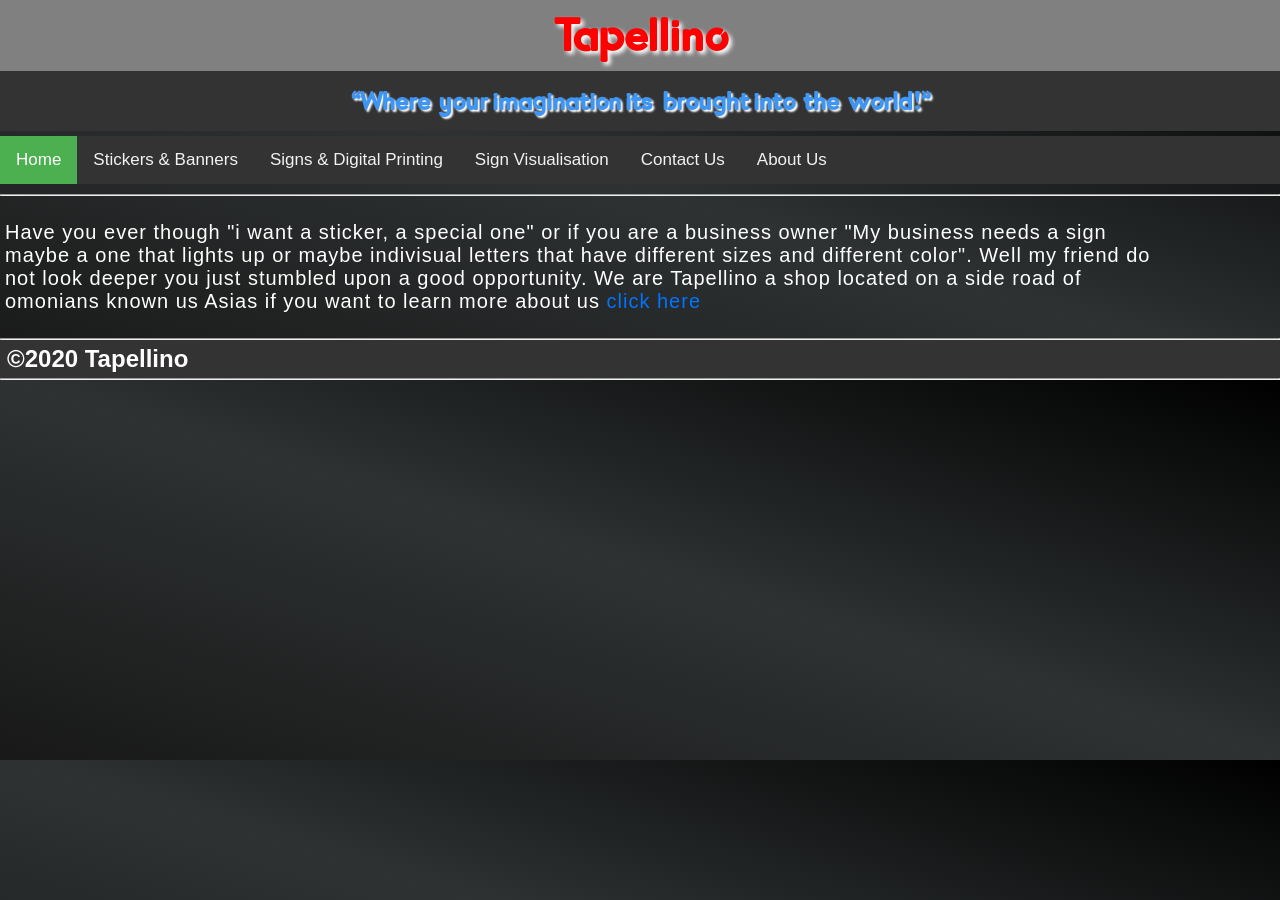
<file: index/index.html>
<!DOCTYPE html>
<html>
	<head>
		<title>Tapellino | Home</title>
		<script src="js/main.js"></script>
		<link href="css/main.css" rel="stylesheet" />
		<link href="css/mobile.css" rel="stylesheet" />
		<link rel="stylesheet" href="https://cdnjs.cloudflare.com/ajax/libs/font-awesome/4.7.0/css/font-awesome.min.css">
		<link rel="icon" href="../images/webpage/favicon.png" />
		<meta charset="UTF-8">
   </head>
        <body>
            <header>
				<div>
					<h1 id="headmage" class='headanimation'>Tapellino</h1>
					<h2 class='quoteanimation'><q>Where your imagination its brought into the world!</q></h2>
				</div>
			</header>
            <nav>
                <div class="topnav" id="myTopnav">
                    <a href="index.html" class="active">Home</a>
                    <a class="selector"> Stickers & Banners
					<ul>	
						<div>
							<li class="tabitem" onclick="href='stickers.html'">Normal Stickers</li>
							<li class="tabitem" onclick="href='sstickers.html'">Special Stickers</li>
							<li class="tabitem" onclick="href='banners.html'">Banners</li>
						</div>
					</ul>
					</a>
                    <a class="selector"> Signs & Digital Printing
					<ul>
						<div>
							<li class="tabitem" onclick="href='CSigns'">Common Signs</li>
							<li class="tabitem" onclick="href='SSigns'">Special Signs</li>
							<li class="tabitem" onclick="href='print.html'">Digital Printing</li>
						</div>
					</ul>
					</a>
					<a href="VTP.html"><!--VTP stands for Virtual Test Program -->Sign Visualisation</a>
                    <a href="Contact.html">Contact Us</a>
                    <a id="aboutus" href="">About Us</a>
					<a href="javascript:void(0);" class="icon" onclick="myNav(0)">
                        <i class="fa fa-bars"></i>
                    </a>
                </div>
            </nav>
            <main>
				<hr>
				<p class="pclass1"> Have you ever though "i want a sticker, a special one" or
				if you are a business owner
				"My business needs a sign maybe a one that lights up or maybe indivisual letters that have
				different sizes and different color". 
				 Well my friend do not look deeper you just stumbled 
				upon a good opportunity.
				 We are Tapellino a shop located on a side road of omonians known us Asias
				if you want to learn more about us <a style="color:#0074ff; text-decoration:none;" href="aboutus.html">click here</a><br>
				</p>
            </main>
            <footer>
				<hr>
                <h2 style="padding: 0px 7px; margin: 5px 0px;">©2020 Tapellino</h2>
				<hr>
            </footer>
        </body>
</html>
</file>
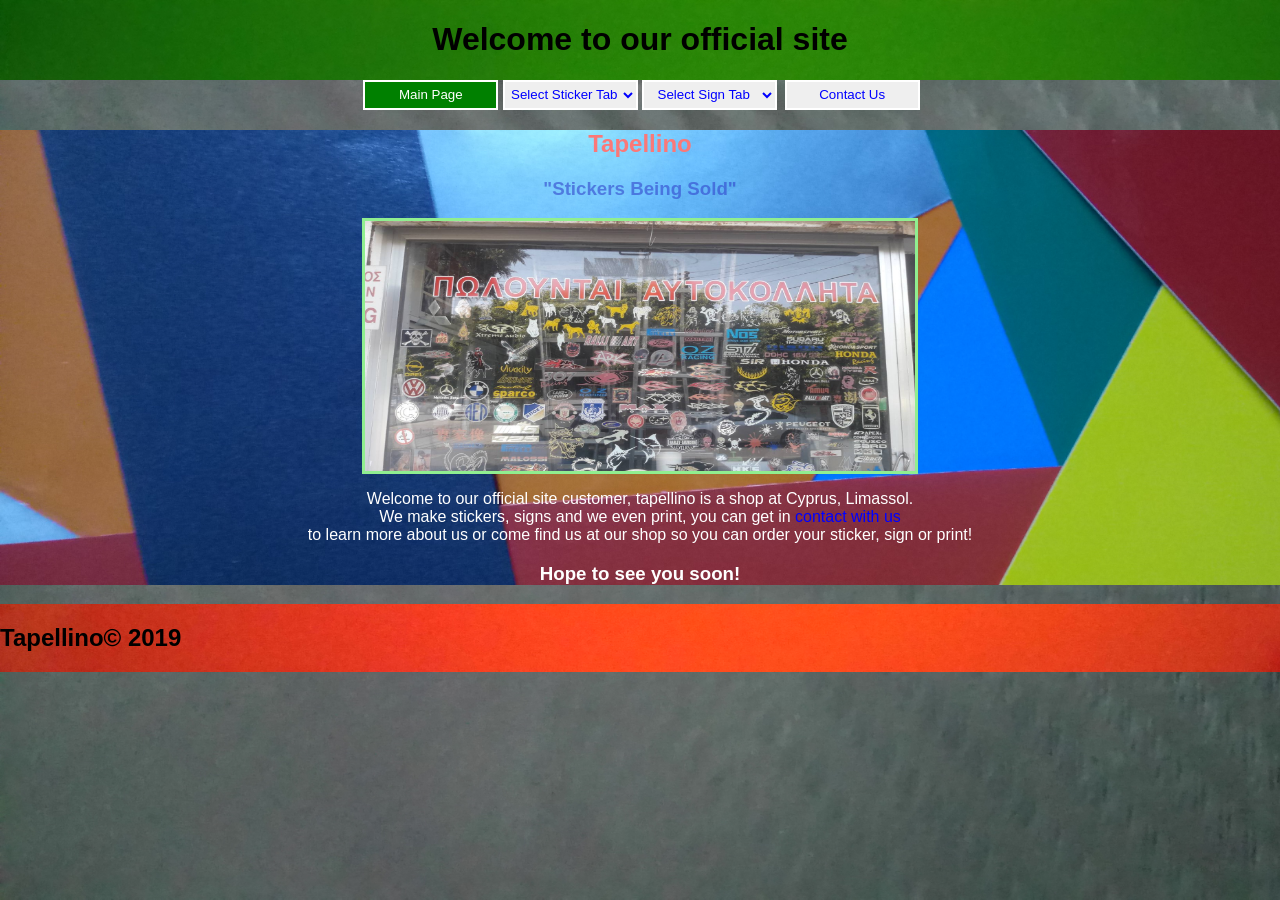
<file: main/index.html>
<DOCTYPE html>
<!-- This is the begging of the tapellino site -->
<html>
	<head>
		<title>Tapellino Official Site</title>
		<meta name="Description" content="The official site of tapellino!">
		<meta name="Keywords" content="Tapellino, tapellino, signs, Signs, Stickers, stickers, Printing, printing,">
		<link href="style.css" rel="stylesheet" />
		<link rel="icon" href="images/t.png" />
                <link rel="html" href="stickers.html" />
                <link rel="html" href="gstickers.html" />
                <link rel="html" href="cstickers.html" />
                <link rel="html" href="msigns.html" />
                <link rel="html" href="nsigns.html" />
                <link type="text/html" href="osigns.html" />
	</head>
	<body>
		<Header>
			<h1> Welcome to our official site </h1>
		</Header>
		<nav>
			<span>
				<button id="selectedbutton" onclick="location.href='index.html'" type="button"> Main Page </button>
				<select>
					<option value="null" > Select Sticker Tab </option>
					<option value="Stickers" onclick="location.href='stickers.html'"> Normal Stickers </option>
					<option value="GlassStickers" onclick="location.href='gstickers.html'"> Glass Stickers </option>
					<option value="CarStickers" onclick="location.href='cstickers.html'"> Car Stickers </option>
				</select>
				<select>
					<option value="null" > Select Sign Tab </option>
					<option value="MetalSigns" onclick="location.href='msigns.html'"> Metal & Alucobond Signs </option>
					<option value="NeonSigns" onclick="location.href='nsigns.html'"> Neon & 3D Signs </option>
					<option value="OtherSigns" onclick="location.href='osigns.html'"> Other Signs </option>
				</select>
				<button onclick="location.href='communication.html'" type="button"> Contact Us </button>
			</span>	
		</nav>
		<main>
			<h2 style="color:rgb(250,120,120);"><b>Tapellino </b></h2>
			<h3 style="color:rgb(50,70,205); opacity:60%;"> "Stickers Being Sold" </h3>
			<img src="images/vitrina.jpg" alt="Front of the shop" style="width:550px; height:250; border:3px solid lightgreen;"> </img>
			<p>Welcome to our official site customer, tapellino is a shop at Cyprus, Limassol.<br> We make stickers, signs
			and we even print, you can get in <a style="color:blue;" onclick="location.href='communication.html'">contact with us </a><br>
			to learn more about us or come find us at our shop so you can order your sticker, sign or print!</p>
			<h3 style="color:white;"> Hope to see you soon! </h3>
		</main>
		<Footer>
			<span>
				<h2	class="DIB">Tapellino© 2019</h2> <h3 style="margin-left:65%; display:inline-block; visibility:hidden;"> Made by John Panagi </h3>
			</span>
		<Footer>
	</body>
</html>
</file>
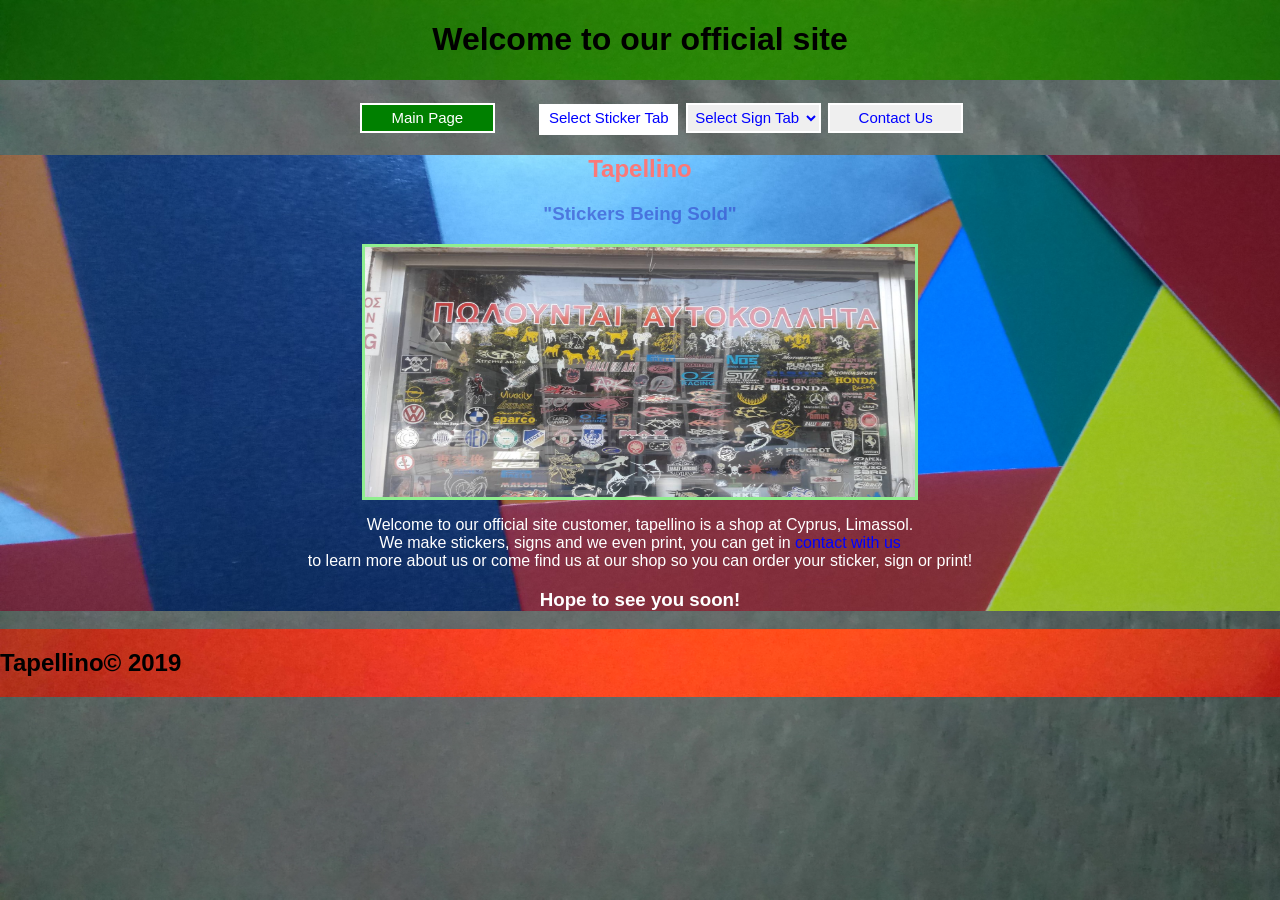
<file: Old Site/index.html>
<DOCTYPE html>
<!-- This is the begging of the tapellino site -->
<html>
	<head>
		<title>Tapellino Official Site</title>
		<meta name="Description" content="The official site of tapellino!">
		<meta name="Keywords" content="Tapellino, tapellino, signs, Signs, Stickers, stickers, Printing, printing,">
		<link href="style.css" rel="stylesheet" />
		<link rel="icon" href="images/t.png" />
                <link rel="html" href="stickers.html" />
                <link rel="html" href="gstickers.html" />
                <link rel="html" href="cstickers.html" />
                <link rel="html" href="msigns.html" />
                <link rel="html" href="nsigns.html" />
                <link type="text/html" href="osigns.html" />
	</head>
	<body>
		<Header>
			<h1> Welcome to our official site </h1>
		</Header>
		<nav>
			<span>
				<ul>
					<button id="selectedbutton" onclick="location.href='index.html'" type="button" > Main Page </button>
					<ul style="display: inline-block;">
						<li class="tabs">
						Select Sticker Tab
							<ol>
								<div>
									<li class="itemlist" value="Stickers" onclick="location.href='stickers.html'"> Normal Stickers </li>
									<li	class="itemlist" value="GlassStickers" onclick="location.href='gstickers.html'"> Glass Stickers </li>
									<li class="itemlist" value="CarStickers" onclick="location.href='cstickers.html'"> Car Stickers </li>
								</div>
							</ol>
						</li>
					</ul>
					<select>
						<option value="null" > Select Sign Tab </option>
						<option value="MetalSigns" onclick="location.href='msigns.html'"> Metal & Alucobond Signs </option>
						<option value="NeonSigns" onclick="location.href='nsigns.html'"> Neon & 3D Signs </option>
						<option value="OtherSigns" onclick="location.href='osigns.html'"> Other Signs </option>
					</select>
					<button onclick="location.href='communication.html'" type="button"> Contact Us </button>
				</ul>
			</span>	
		</nav>
		<main>
			<h2 style="color:rgb(250,120,120);"><b>Tapellino </b></h2>
			<h3 style="color:rgb(50,70,205); opacity:60%;"> "Stickers Being Sold" </h3>
			<img src="images/vitrina.jpg" alt="Front of the shop" style="width:550px; height:250; border:3px solid lightgreen;"> </img>
			<p>Welcome to our official site customer, tapellino is a shop at Cyprus, Limassol.<br> We make stickers, signs
			and we even print, you can get in <a style="color:blue;" onclick="location.href='communication.html'">contact with us </a><br>
			to learn more about us or come find us at our shop so you can order your sticker, sign or print!</p>
			<h3 style="color:white;"> Hope to see you soon! </h3>
		</main>
		<Footer>
			<span>
				<h2	class="DIB">Tapellino© 2019</h2> <h3 style="margin-left:65%; display:inline-block; visibility:hidden;"> Made by John Panagi </h3>
			</span>
		<Footer>
	</body>
</html>
</file>
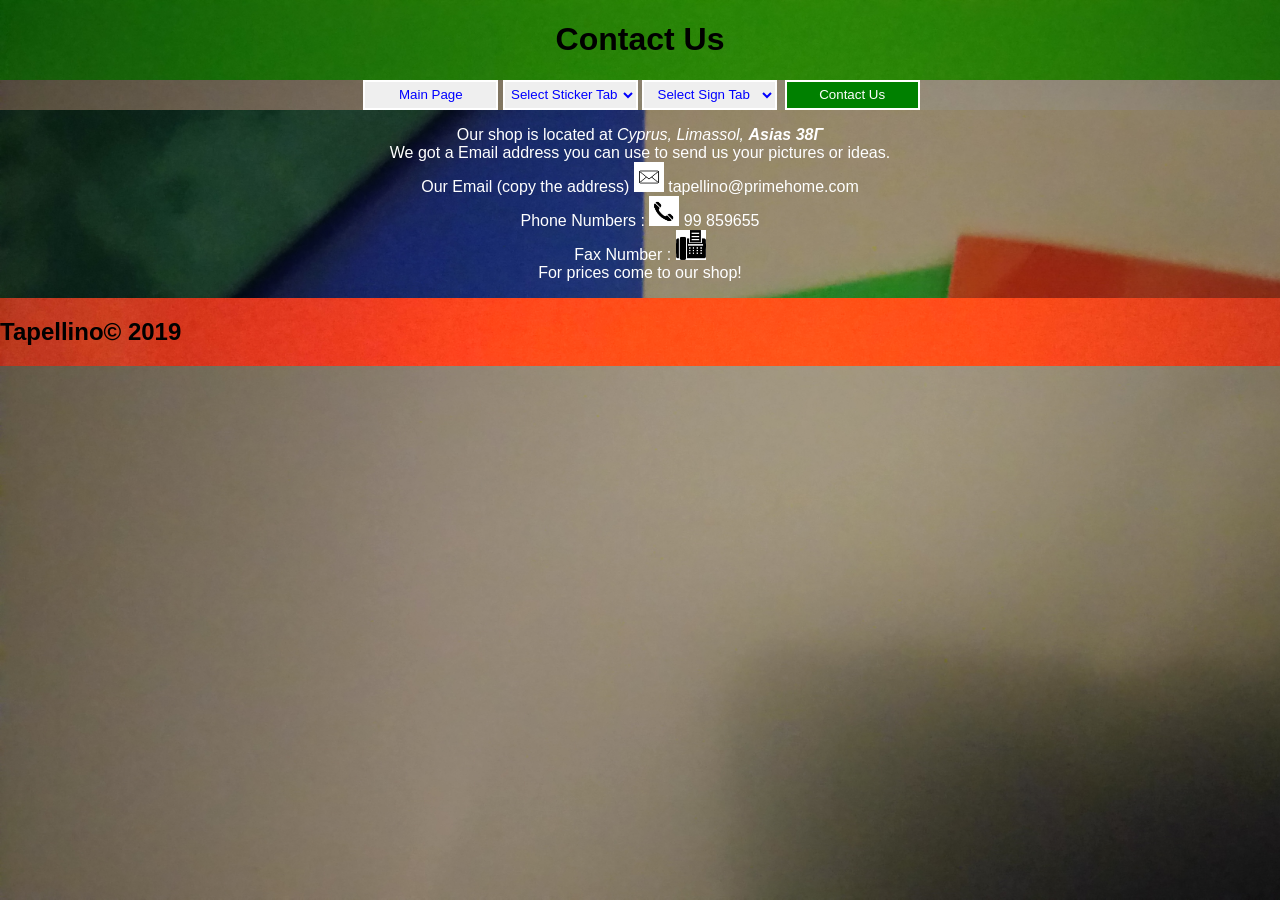
<file: communication.html>
<DOCTYPE html>
<!-- This is the beggings of the Communication site -->
<html>
	<head>
		<title>Advertising Signs</title>
		<link href="style.css" rel="stylesheet" />
		<link rel="icon" href="images/t.png" />
	</head>
	<body>
		<Header>
			<h1>Contact Us</h1>
		</Header>
		<nav>
			<span>
				<button onclick="location.href='index.html'" type="button"> Main Page </button>
				<select>
					<option value="null" > Select Sticker Tab </option>
					<option value="Stickers" onclick="location.href='stickers.html'"> Normal Stickers </option>
					<option value="GlassStickers" onclick="location.href='gstickers.html'"> Glass Stickers </option>
					<option value="CarStickers" onclick="location.href='cstickers.html'"> Car Stickers </option>
				</select>
				<select>
					<option value="null" > Select Sign Tab </option>
					<option value="MetalSigns" onclick="location.href='msigns.html'"> Metal & Alucobond Signs </option>
					<option value="NeonSigns" onclick="location.href='nsigns.html'"> Neon & 3D Signs </option>
					<option value="OtherSigns" onclick="location.href='osigns.html'"> Other Signs </option>
				</select>
				<button id="selectedbutton" onclick="location.href='communication.html'" type="button"> Contact Us </button>
			</span>	
		</nav>
		<main>
			<span><p style="display:inline-block;">Our shop is located at <i> Cyprus, Limassol, <b>Asias 38Γ</b></i> <br>
			We got a Email address you can use to send us your pictures or ideas.<br>
			Our Email (copy the address) <img style="width:30px; height:30px;" src="images/mail.jpg" alt="tapellino@primehome.com"> </img> tapellino@primehome.com<br>
			Phone Numbers : <img style="width:30px; height:30px;" src="images/phony.jpg" alt="Phone Number:"> </img> 99 859655 <br>
			Fax Number : <img style="width:30px; height:30px;" src="images/fax.jpg" alt="Fax Number:"> </img> <br>
			For prices come to our shop!</p></span>
			
		</main>
		<Footer>
			<h2 class="DIB">Tapellino© 2019</h2>
		<Footer>
	</body>
</html>
</file>
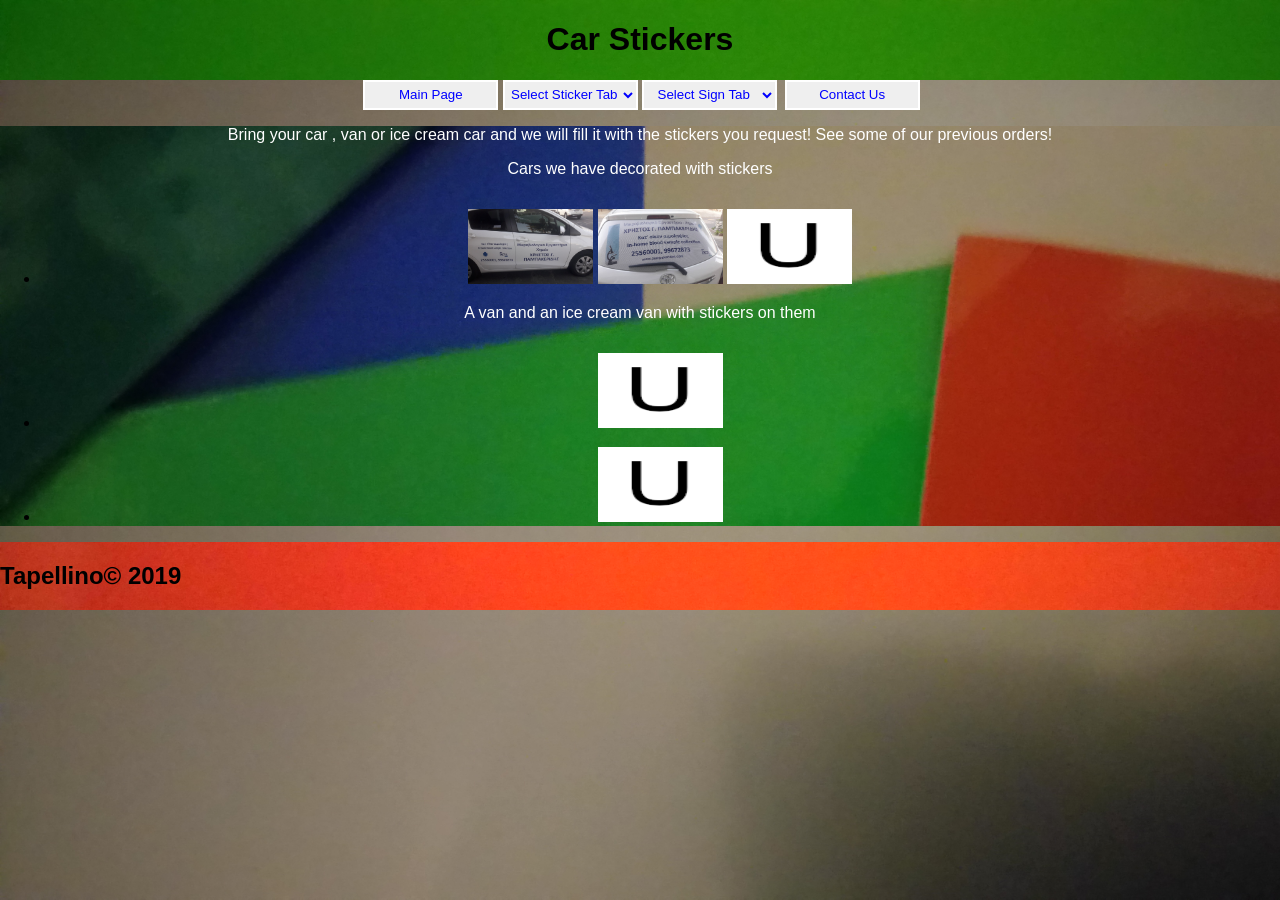
<file: cstickers.html>
<DOCTYPE html>
<!-- This is the beggings of the stickers site -->
<html>
	<head>
		<title>Car Stickers</title>
		<link href="style.css" rel="stylesheet" />
		<link rel="icon" href="images/t.png" />
	</head>
	<body>
		<Header>
			<h1> Car Stickers</h1>
		</Header>
		<nav>
			<span>
				<button onclick="location.href='index.html'" type="button"> Main Page </button>
				<select>
					<option value="null" > Select Sticker Tab </option>
					<option value="Stickers" onclick="location.href='stickers.html'"> Normal Stickers </option>
					<option value="GlassStickers" onclick="location.href='gstickers.html'"> Glass Stickers </option>
					<option id="selectedbutton" value="CarStickers" onclick="location.href='cstickers.html'"> Car Stickers </option>
				</select>
				<select>
					<option value="null" > Select Sign Tab </option>
					<option value="MetalSigns" onclick="location.href='msigns.html'"> Metal & Alucobond Signs </option>
					<option value="NeonSigns" onclick="location.href='nsigns.html'"> Neon & 3D Signs </option>
					<option value="OtherSigns" onclick="location.href='osigns.html'"> Other Signs </option>
				</select>
				<button onclick="location.href='communication.html'" type="button"> Contact Us </button>
			</span>	
		<main>
			<p>Bring your car , van or ice cream car and we will fill it with the stickers you request! See some of our previous orders!</p>
			<span>
				<p> Cars we have decorated with stickers </p>
				<ul>
					<li> <img class="csticks" src="stickers/car1.jpg" alt="Unavailable"> </img> <img class="csticks" src="stickers/car2.jpg" alt="Unavailable"> <img class="csticks" src="images/u.png" alt="Unavailable" > </img> </li>
				</ul>
				<p> A van and an ice cream van with stickers on them </p>
				<ul>
					<li> <img class="csticks" src="images/u.png" alt="Unavailable"> </img> </li>
					<li> <img class="csticks" src="images/u.png" alt="Unavailable"> </img> </li>
				</ul>
			</span>
		</main>
		<Footer>
			<h2 class="DIB">Tapellino© 2019</h2>
		<Footer>
	</body>
</html>
</file>
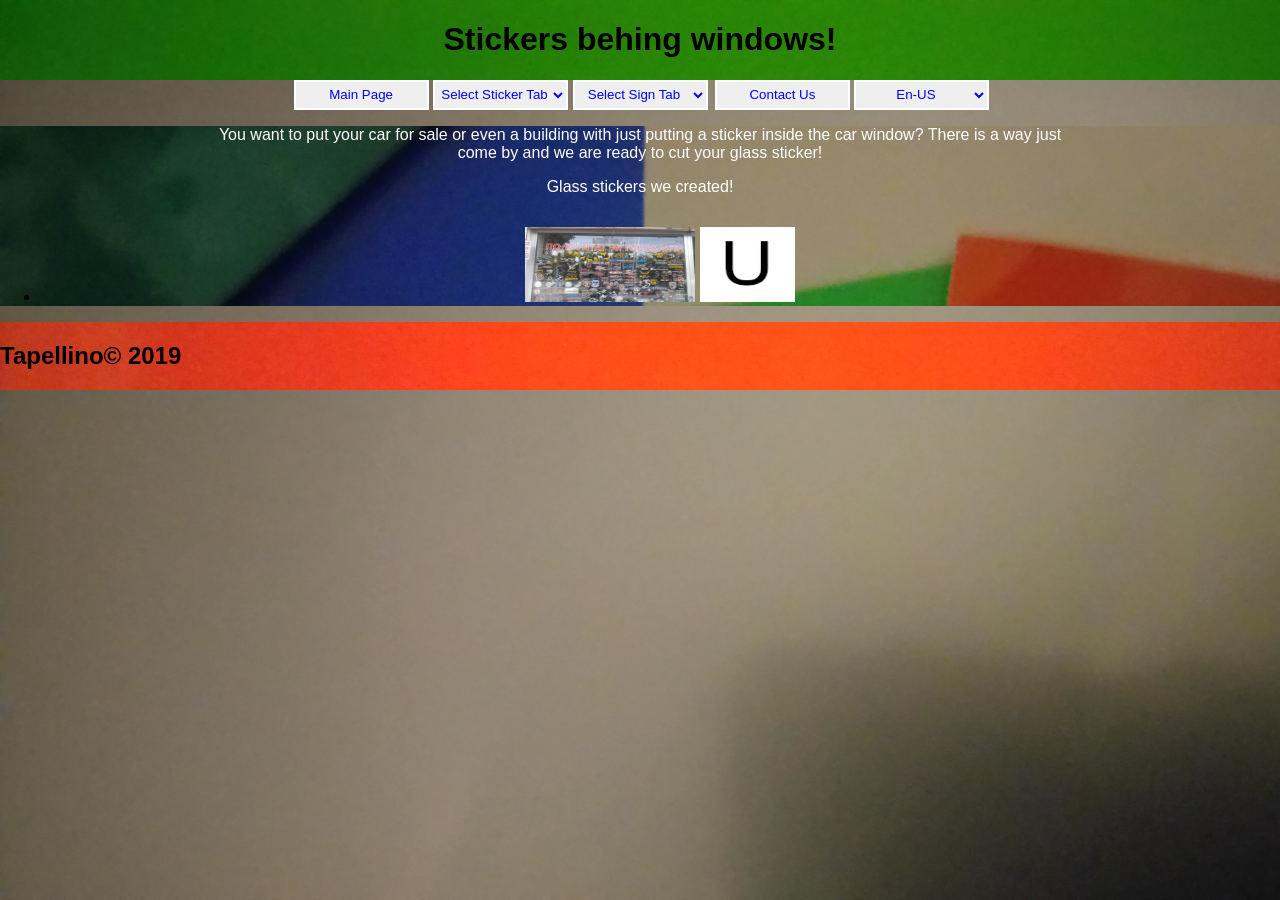
<file: gstickers.html>
<DOCTYPE html>
<!-- This is the begging of the tapelino site -->
<html>
	<head>
		<title>Glass Stickers</title>
		<link href="style.css" rel="stylesheet" />
		<link rel="icon" href="images/t.png" />
	</head>
	<body>
		<Header>
			<span>
				<h1 style="display: inline-block;"> Stickers behing windows! </h1>
			</span>
		</Header>
		<nav>
			<span>
				<button onclick="location.href='index.html'" type="button"> Main Page </button>
				<select>
					<option value="null" > Select Sticker Tab </option>
					<option value="Stickers" onclick="location.href='stickers.html'"> Normal Stickers </option>
					<option id="selectedbutton" value="GlassStickers" onclick="location.href='gstickers.html'"> Glass Stickers </option>
					<option value="CarStickers" onclick="location.href='cstickers.html'"> Car Stickers </option>
				</select>
				<select>
					<option value="null" > Select Sign Tab </option>
					<option value="MetalSigns" onclick="location.href='msigns.html'"> Metal & Alucobond Signs </option>
					<option value="NeonSigns" onclick="location.href='nsigns.html'"> Neon & 3D Signs </option>
					<option value="OtherSigns" onclick="location.href='osigns.html'"> Other Signs </option>
				</select>
				<button onclick="location.href='communication.html'" type="button"> Contact Us </button>
				<select>
					<option value="EnUS" onclick="location.href='gstickers.html'"> <p class="DIB"> En-US </p> </option>
					<option value="ElGR" onclick="location.href='gstickersgr.html'"> <p class="DIB"> El-GR </p> </option>
				</select>
			</span>
		</nav>
		<main>
			<p>You want to put your car for sale or even a building with just putting a sticker inside the car window? There is a way just <br>
			come by and we are ready to cut your glass sticker!</p>
			<span>
				<p> Glass stickers we created! </p>
				<ul>
					<li> <img class="gsticks" style="width:170px;" src="images/vitrina.jpg" alt="Unavailable"> </img> <img class="gsticks" src="images/u.png" alt="Unavailable"> </img> </li>
				</ul>
			</span>
		</main>
		<Footer>
			<span>
				<h2 class="DIB">Tapellino© 2019</h2>
			</span>
		<Footer>
	</body>
</html>
</file>
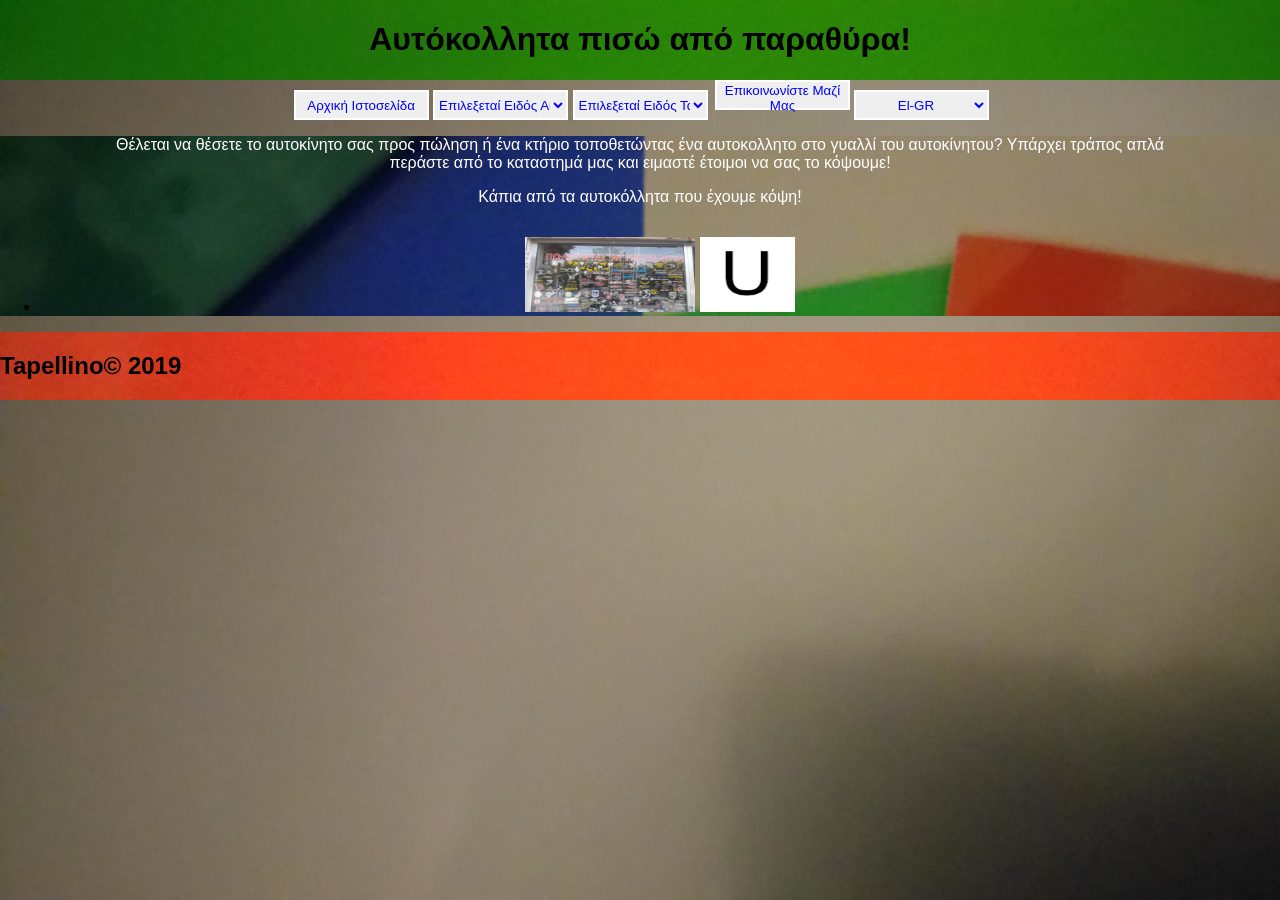
<file: gstickersgr.html>
<DOCTYPE html>
<!-- This is the begging of the tapelino site -->
<html lang="el">
	<head>
		<title>Αυτόκολλητα Γυαλλιού</title>
		<link href="style.css" rel="stylesheet" />
		<link rel="icon" href="images/t.png" />
		<meta charset="UTF-8">
	</head>
	<body>
		<Header>
			<span>
				<h1 style="display: inline-block;"> Αυτόκολλητα πισώ από παραθύρα! </h1>
			</span>
		</Header>
		<nav>
			<span>
				<button onclick="location.href='index.html'" type="button"> Αρχική Ιστοσελίδα </button>
				<select>
					<option value="null" > Επιλεξεταί Ειδός Αυτόκολλητων </option>
					<option value="Stickers" onclick="location.href='stickers.html'"> Κανονικά Αυτόκολλητα </option>
					<option id="selectedbutton" value="GlassStickers" onclick="location.href='gstickers.html'"> Αυτόκολλητα Γυαλλιού </option>
					<option value="CarStickers" onclick="location.href='cstickers.html'"> Αυτόκολλητα Αυτοκινήτου </option>
				</select>
				<select>
					<option value="null" > Επιλεξεταί Ειδός Ταπέλας </option>
					<option value="MetalSigns" onclick="location.href='msigns.html'"> Μεταλικές & Alucobond Ταπέλες </option>
					<option value="NeonSigns" onclick="location.href='nsigns.html'"> Φωτινές & 3D Ταπέλες </option>
					<option value="OtherSigns" onclick="location.href='osigns.html'"> Διάφορες Ταπέλες </option>
				</select>
				<button onclick="location.href='communication.html'" type="button"> Επικοινωνίστε Μαζί Μας </button>
				<select>
					<option value="ElGR" onclick="location.href='gstickersgr.html'"> <p class="DIB"> El-GR </p> </option>
					<option value="EnUS" onclick="location.href='gstickers.html'"> <p class="DIB"> En-US </p> </option>
				</select>
			</span>
		</nav>
		<main>
			<p>Θέλεται να θέσετε το αυτοκίνητο σας προς πώληση ή ένα κτήριο τοποθετώντας ένα αυτοκολλητο στο γυαλλί του αυτοκίνητου? Υπάρχει τράπος απλά <br>
			περάστε από το καταστημά μας και ειμαστέ έτοιμοι να σας το κόψουμε!</p>
			<span>
				<p> Κάπια από τα αυτοκόλλητα που έχουμε κόψη! </p>
				<ul>
					<li> <img class="gsticks" style="width:170px;" src="images/vitrina.jpg" alt="Unavailable"> </img> <img class="gsticks" src="images/u.png" alt="Unavailable"> </img> </li>
				</ul>
			</span>
		</main>
		<Footer>
			<span>
				<h2 class="DIB">Tapellino© 2019</h2>
			</span>
		<Footer>
	</body>
</html>
</file>
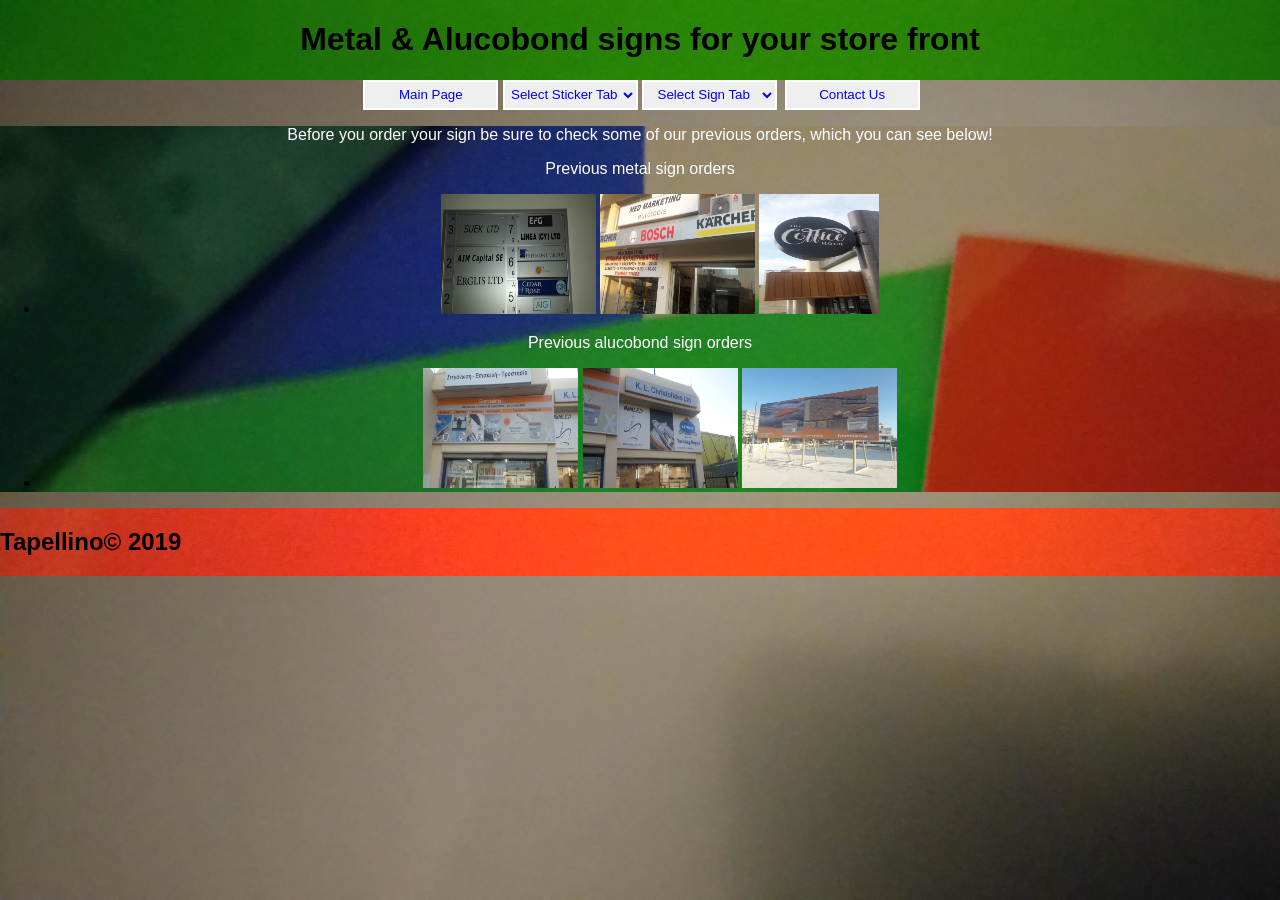
<file: msigns.html>
<DOCTYPE html>
<!-- This is the beggings of the Advertising Signs site -->
<html>
	<head>
		<title>Metal & Alucobond Signs</title>
		<link href="style.css" rel="stylesheet" />
		<link rel="icon" href="images/t.png" />
	</head>
	<body>
		<Header>
			<h1> Metal & Alucobond signs for your store front</h1>
		</header>
		<nav>
			<span>
				<button onclick="location.href='index.html'" type="button"> Main Page </button>
				<select>
					<option value="null" > Select Sticker Tab </option>
					<option value="Stickers" onclick="location.href='stickers.html'"> Normal Stickers </option>
					<option value="GlassStickers" onclick="location.href='gstickers.html'"> Glass Stickers </option>
					<option value="CarStickers" onclick="location.href='cstickers.html'"> Car Stickers </option>
				</select>
				<select>
					<option value="null" > Select Sign Tab </option>
					<option id="selectedbutton" value="MetalSigns" onclick="location.href='msigns.html'"> Metal & Alucobond Signs </option>
					<option value="NeonSigns" onclick="location.href='nsigns.html'"> Neon & 3D Signs </option>
					<option value="OtherSigns" onclick="location.href='osigns.html'"> Other Signs </option>
				</select>
				<button onclick="location.href='communication.html'" type="button"> Contact Us </button>
			</span>	
		</nav>
		<main>
			<p> Before you order your sign be sure to check some of our previous orders, which you can see below! </p>
			<span>
				<p> Previous metal sign orders </p>
				<ul>
					<li><img class="msigns" src="signs/metal1.jpg" alt="Unavailable"> </img><img class="msigns" src="signs/metal2.jpg" alt="Unavailable"> </img>
					<img style="width:120px;" class="msigns" src="signs/metal3.jpg" alt="Unavailable"> </img></li>
				</ul>
			</span>
			<span>
				<p> Previous alucobond sign orders </p>
				<ul>
					<li> <img class="msigns" src="signs/aluco1.jpg" alt="Unavailable"> </img> <img class="msigns" src="signs/aluco2.jpg" alt="Unavailable"> </img>
					<img class="msigns" src="signs/aluco3.jpg" alt="Unavailable"> </img></li>
				</ul>
			</span>
		</main>
		<Footer>
			<h2 class="DIB">Tapellino© 2019</h2>
		<Footer>
	</body>
</html>
</file>
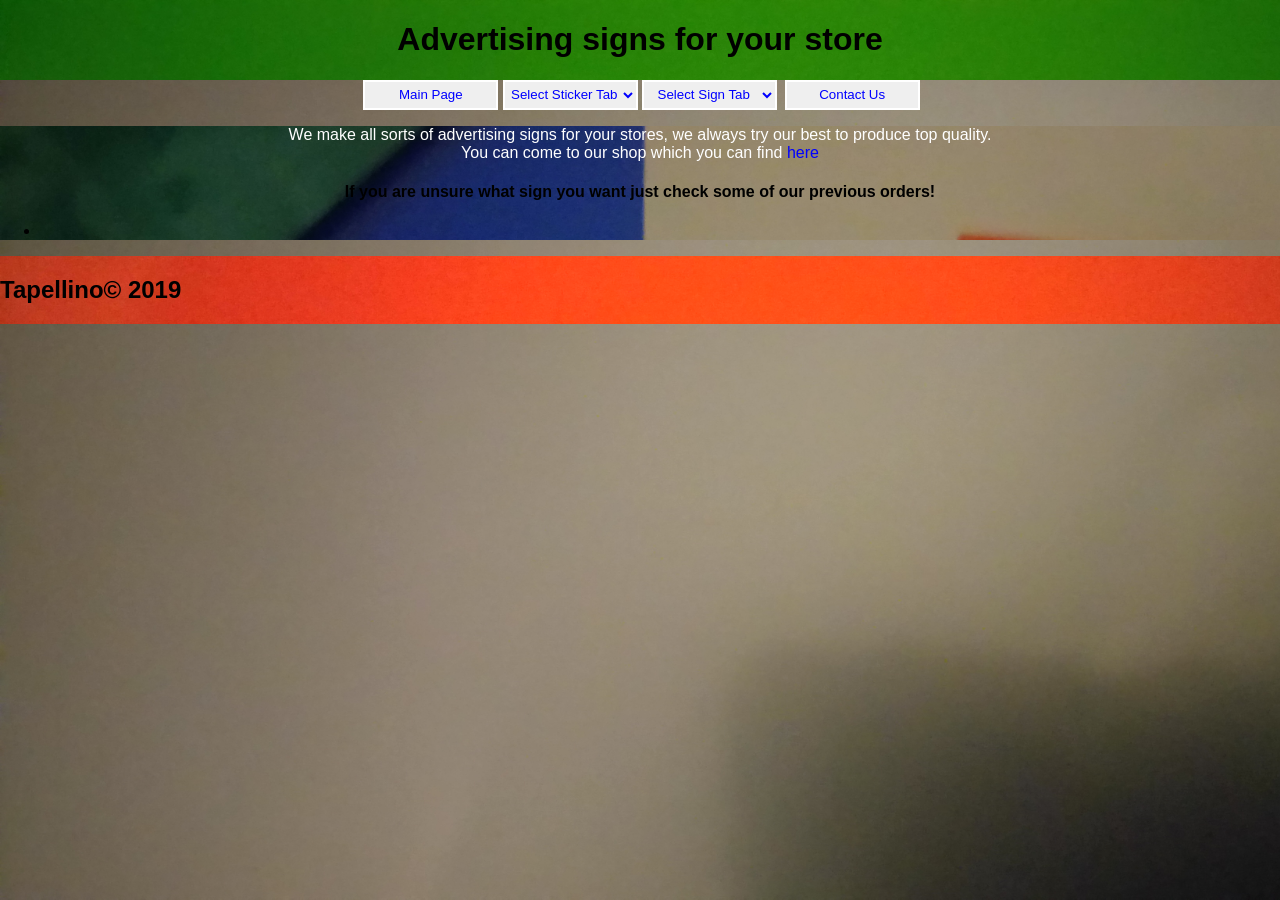
<file: nsigns.html>
<DOCTYPE html>
<!-- This is the beggings of the Advertising Signs site -->
<html>
	<head>
		<title>Advertising Signs</title>
		<link href="style.css" rel="stylesheet" />
		<link rel="icon" href="images/t.png" />
	</head>
	<body>
		<Header>
			<h1> Advertising signs for your store</h1>
		</Header>
		<nav>
			<span>
				<button onclick="location.href='index.html'" type="button"> Main Page </button>
				<select>
					<option value="null" > Select Sticker Tab </option>
					<option value="Stickers" onclick="location.href='stickers.html'"> Normal Stickers </option>
					<option value="GlassStickers" onclick="location.href='gstickers.html'"> Glass Stickers </option>
					<option value="CarStickers" onclick="location.href='cstickers.html'"> Car Stickers </option>
				</select>
				<select>
					<option value="null" > Select Sign Tab </option>
					<option value="MetalSigns" onclick="location.href='msigns.html'"> Metal & Alucobond Signs </option>
					<option id="selectedbutton" value="NeonSigns" onclick="location.href='nsigns.html'"> Neon & 3D Signs </option>
					<option value="OtherSigns" onclick="location.href='osigns.html'"> Other Signs </option>
				</select>
				<button onclick="location.href='communication.html'" type="button"> Contact Us </button>
			</span>	
		</nav>
		<main>
			<p>We make all sorts of advertising signs for your stores, we always try our best to produce
			top quality.<br> You can come to our shop which you can find <a style="color:blue;" onclick="location.href='communication.html'" type="button">here</a></p>
			<h4> If you are unsure what sign you want just check some of our previous orders! </h4>
			<ul style="">
			<li></li>
		</main>
		<Footer>
			<h2 class="DIB">Tapellino© 2019</h2>
		<Footer>
	</body>
</html>
</file>
<file: index/css/main.css>
/* Main Site Design */
* {
	font-family: Arial, Helvetica, sans-serif;
	color:white;
	overflow:auto;
}
@font-face {
	font-family:Enso;
	src:url(Enso.ttf);
}
body {
	width:auto;
	height:auto;
	max-height:5000px;
	max-width:3500px;
	min-height:50px;
	min-width:100px;
	/*background-color:#181818;*/
	background-image: linear-gradient(to top right, #181818 , #2e3233 , #000000);
	/*
	background-image: url('../../images/webpage/body.png');
	background-repeat: no-repeat;
	background-attachment: fixed;
	background-size: cover; 
	*/
	padding: 0;
	margin: 0;
}
header {
	width:auto;
	height:auto;
	max-height:500px;
	max-width:3500px;
	min-height:10px;
	min-width:100px;
	background-color:#333;
	color:white;
	margin:0;
	padding:0;
	}
main {
	width:auto;
	height:auto;
	max-height: 2400px;
	max-width: 3500px;
	min-height:30px;
	min-width:100px;
}
footer {
	width:auto;
	height:auto;
	max-height:500px;
	max-width:3500px;
	min-height:10px;
	min-width:100px;
	background-color:#333;
	color:white;
}
nav {
	padding: 5px 0px;
	padding-bottom: 10px;
}
img {
	width:40%;
	height:5%;
}
hr {
	margin:0;
	padding:0;
}
/* End of Main Site Design */
/* Start of Tab Classes */
.tabitem {
	color:black;
    background-color:#ddd; 
	list-style-type:none;
	list-style-position:inside;
	padding: 5px 0px;
	margin: 0px;
	text-align:left;
	cursor:pointer;
}
.selector div {
	display:none;
}
.selector:hover div {
	display:block;
	background-color:#ddd;
	cursor:pointer;
}
.selector:hover div:first-child {
	padding-top:10px;
}
.selector ul {
	list-style-type:none;
	padding:0;
	margin:0;
	border:0;
}
.selector {
	cursor:pointer;	
}
/* End of Tab Classes */
/* Start of the topnav Classes */
.topnav {
	background-color:#333;
	overflow:hidden;
}
.topnav a, div a {
	float:left;
	display:block;
	color:#f2f2f2;
	text-align:center;
	padding: 14px 16px;
	text-decoration:none;
	font-size:17px;
}
.topnav a:hover {
	color:black;
	background-color:#ddd;
}
.topnav a.active {
	color:white;
	background-color: #4CAF50;
}
.topnav .icon {
	display:none;
}
@media screen and (max-width: 1000px) {
	.topnav a:not(:first-child) {display:none;}
	.topnav a.icon {
		float:right;
		display:block;
	}
}
@media screen and (max-width: 1000px) {
	.topnav.responsive {position:relative;}
	.topnav.responsive a.icon {
		position:absolute;
		top:0;
		right:0;
	}
	.topnav.responsive a {
		float: none;
		display:block;
		text-align:left;
	}
}
/* End of the topnav classes */
/* Start of onload animation */
@keyframes slideInFromLeft {
  0% {
    transform: translateX(-100%);
  }
  100% {
    transform: translateX(0);
  }
}  
.headanimation {
	animation: 2s ease-in 0s 1 slideInFromLeft;
}
.quoteanimation {
	text-align:center;
	animation: 2s ease-in 0s 1 slideInFromLeft;
	padding:10px;
	margin:0;
	display:block;
}
.quoteanimation q {
	font-size:25px;
	color:#3d96f4;
	font-family:Enso;
	text-shadow:2px 2px 2px white;
}
/* End of onload animation */
/* Start of General Classes & Ids */
/* Classes */
.pclass1 {
	padding-left:15px;
	padding: 5px 5px;
	width:90%;
	height:10%;
	letter-spacing:1px;
	font-size:20px;
}
/* Ids */
#headmage {
	text-align:center;
	display:block;
	margin:0;
	background-color:#808080;
	font-size:45px;
	color:red;
	font-family:Enso;
	text-shadow:3px 3px 4px white;
}
/* End of General Classes & Ids */
</file>
<file: index/css/mobile.css>
@media all and screen (max-width:600px) {
	body {
		max-width:600px;
		max-height:5050px;
		height:auto;
		width:auto;
		min-height:1000px;
		min-width:120px;
	}
	header {
		max-height:1050px;
		max-width:600px;
		height:auto;
		width:auto;
		min-height:300px;
		min-width:120px;
	}
	main {
		max-height:4500px;
		max-width:600px;
		height:auto;
		width:auto;
		min-height:500px;
		min-width:120px;
	}
	footer {	
		max-height:500px;
		max-width:600px;
		height:auto;
		width:auto;
		min-height:200px;
		min-width:120px;
	}
}
</file>
<file: main/style.css>
* {
	font-family:Arial;
}
body {
	text-align:center;
	background-image: url('images/body.JPG'); /* former color was rgb(192,192,192); */
	background-repeat: no-repeat;
	background-size:cover;
	background-attachment: fixed;
	padding:0;
	margin:0;
	min-height:50px;
	min-width:50px;
	height: auto;
	width: auto;
	max-height:1500px;
	max-width:5000px;
}
button {
	border: 2px solid white;
	text-align:center;
	margin-left: 3px;
	color:blue;
	height:30px; /* default = 30px; */
	width:135px; /* default = 135px; */
}
select {
	width:135px;
	height:30px;
	color:blue;
	border:2px solid white;
	text-align:center;
}	
Header {
	background-image: url('images/header.JPG'); /* former color was lightgreen */
	background-size: cover;
	background-attachment: fixed;
	background-repeat:no-repeat;
}
Main {
	background-image: url('images/main.JPG');	/* former color was lightblue */
	background-size: cover;
	background-attachment: fixed;
	background-repeat: no-repeat;
}
Footer {
	text-align:left;
	background-image: url('images/footer.JPG'); /* former color was red */
	background-size: cover;
	background-attachment: fixed;
	background-repeat: no-repeat;
}
img {
	width:125px;
	height:85px;
}
h1 {
	display:inline-block;
}
p {
	color:white;
}
/* All ids from all htmls */
#selectedbutton {
	background-color:green;
	color:white;
}
/* All classes for all htmls */
.DIB {
	display:inline-block;
}
.langflagen {
	background-size: cover;
	background-attachment: fixed;
	background-repeat: no-repeat;
}
/* CSS classes for stickers */
.sticks {
	width: 95px;
	height: 50px;
	margin-top: 15px;
	display:inline-block;
}
.gsticks {
	width: 95px;
	height: 75px;
	margin-top: 15px;
	display:inline-block;
}
.csticks {
	width:125px;
	height:75px;
	margin-top: 15px;
	display:inline-block;
}
/* CSS classes for signs */
.msigns {
	width:155px;
	height:120px;
}
</file>
<file: Old Site/style.css>
* {
	font-family:Arial;
}
body {
	text-align:center;
	background-image: url('images/body.JPG'); /* former color was rgb(192,192,192); */
	background-repeat: no-repeat;
	background-size:cover;
	background-attachment: fixed;
	padding:0;
	margin:0;
	min-height:50px;
	min-width:50px;
	height: auto;
	width: auto;
	max-height:1500px;
	max-width:5000px;
}
button {
	border: 2px solid white;
	text-align:center;
	margin-left:3px;
	color:blue;
	font-size:15px;
	height:30px; /* default = 30px; */
	width:135px; /* default = 135px; */
	max-height:180px;
	max-width:810px;
	min-height:30px;
	min-width:75px;
	margin-top:7px;
}
select {
	width:135px;
	height:30px;
	color:blue;
	border:2px solid white;
	text-align:center;
	font-size:15px;
	max-height:180px;
	max-width:810px;
	min-height:30px;
	min-width:75px;
	margin-top:7px;
}	
Header {
	background-image: url('images/header.JPG'); /* former color was lightgreen */
	background-size: cover;
	background-attachment: fixed;
	background-repeat:no-repeat;
}
Main {
	background-image: url('images/main.JPG');	/* former color was lightblue */
	background-size: cover;
	background-attachment: fixed;
	background-repeat: no-repeat;
}
Footer {
	text-align:left;
	background-image: url('images/footer.JPG'); /* former color was red */
	background-size: cover;
	background-attachment: fixed;
	background-repeat: no-repeat;
}
img {
	width:125px;
	height:85px;
}
h1 {
	display:inline-block;
}
p {
	color:white;
}
ul {
	list-style-type:none;
}
ol {
	list-style-type:none;
}
/* All ids from all htmls */
#selectedbutton {
	background-color:green;
	color:white;
}
/* All classes for all htmls */
.DIB {
	display:inline-block;
}
.langflagen {
	background-size: cover;
	background-attachment: fixed;
	background-repeat: no-repeat;
}
.tabs {
	border: 2px solid white;
	background-color: white;
	width:135;
	height:23;
	text-align:center;
	padding-bottom:1px;
	padding-top:3px;
	margin-right:3px;
	min-height:23px;
	min-width:75px;
	max-height:138px;
	max-width:510px;
	font-size:15px;
	color:blue;
}
.tabs div {
	display:none;
}
.tabs:hover div {
	display:block;
	background-color:lightblue;
	z-index:1;
	position: absolute;
	border: 2px solid blue;
}
.itemlist {
	border: 2px solid blue;
	padding-top:3px;
	text-align:center;
	min-width:135px;
	min-height:20px;
	height:auto;
	width:auto;
	max-height:120px;
	max-width::635px;
}
/* CSS classes for stickers */
.sticks {
	width: 95px;
	height: 50px;
	margin-top: 15px;
	display:inline-block;
}
.gsticks {
	width: 95px;
	height: 75px;
	margin-top: 15px;
	display:inline-block;
}
.csticks {
	width:125px;
	height:75px;
	margin-top: 15px;
	display:inline-block;
}
/* CSS classes for signs */
.msigns {
	width:155px;
	height:120px;
}
</file>
<file: style.css>
* {
	font-family:Arial;
}
body {
	text-align:center;
	background-image: url('images/body.JPG'); /* former color was rgb(192,192,192); */
	background-repeat: no-repeat;
	background-size:cover;
	background-attachment: fixed;
	padding:0;
	margin:0;
	min-height:50px;
	min-width:50px;
	height: auto;
	width: auto;
	max-height:1500px;
	max-width:5000px;
}
button {
	border: 2px solid white;
	text-align:center;
	margin-left: 3px;
	color:blue;
	height:30px; /* default = 30px; */
	width:135px; /* default = 135px; */
}
select {
	width:135px;
	height:30px;
	color:blue;
	border:2px solid white;
	text-align:center;
}	
Header {
	background-image: url('images/header.JPG'); /* former color was lightgreen */
	background-size: cover;
	background-attachment: fixed;
	background-repeat:no-repeat;
}
Main {
	background-image: url('images/main.JPG');	/* former color was lightblue */
	background-size: cover;
	background-attachment: fixed;
	background-repeat: no-repeat;
}
Footer {
	text-align:left;
	background-image: url('images/footer.JPG'); /* former color was red */
	background-size: cover;
	background-attachment: fixed;
	background-repeat: no-repeat;
}
img {
	width:125px;
	height:85px;
}
h1 {
	display:inline-block;
}
p {
	color:white;
}
/* All ids from all htmls */
#selectedbutton {
	background-color:green;
	color:white;
}
/* All classes for all htmls */
.DIB {
	display:inline-block;
}
.langflagen {
	background-size: cover;
	background-attachment: fixed;
	background-repeat: no-repeat;
}
/* CSS classes for stickers */
.sticks {
	width: 95px;
	height: 50px;
	margin-top: 15px;
	display:inline-block;
}
.gsticks {
	width: 95px;
	height: 75px;
	margin-top: 15px;
	display:inline-block;
}
.csticks {
	width:125px;
	height:75px;
	margin-top: 15px;
	display:inline-block;
}
/* CSS classes for signs */
.msigns {
	width:155px;
	height:120px;
}
</file>
